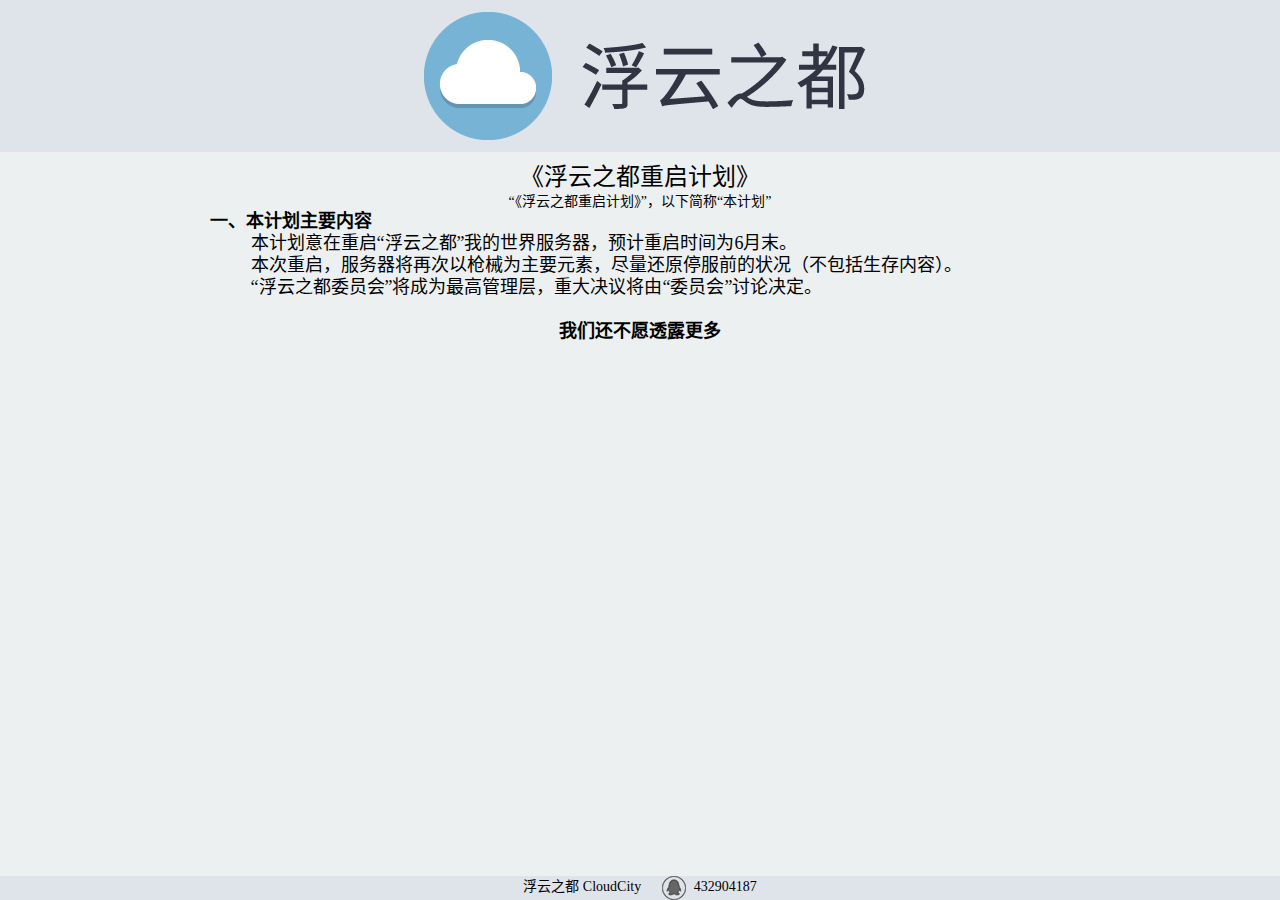
<file: index.html>
<!DOCTYPE html>
<html class="nojs html css_verticalspacer" lang="zh-CN">
 <head>

  <meta http-equiv="Content-type" content="text/html;charset=UTF-8"/>
  <meta name="generator" content="2018.1.0.386"/>
  <meta name="viewport" content="width=device-width, initial-scale=1.0"/>
  
  <script type="text/javascript">
   // Redirect to phone/tablet as necessary
(function(c,b,d){var a=function(){if(navigator.maxTouchPoints>1)return!0;if(window.matchMedia&&window.matchMedia("(-moz-touch-enabled)").matches)return!0;for(var a=["Webkit","Moz","O","ms","Khtml"],b=0,c=a.length;b<c;b++){var d=a[b]+"MaxTouchPoints";if(d in navigator&&navigator[d])return!0}try{return document.createEvent("TouchEvent"),!0}catch(f){}return!1}(),f=function(a){a+="=";for(var b=document.cookie.split(";"),c=0;c<b.length;c++){for(var d=b[c];d.charAt(0)==" ";)d=d.substring(1,d.length);if(d.indexOf(a)==
0)return d.substring(a.length,d.length)}return null};if(f("inbrowserediting")!="true"){var h,f=f("devicelock");f=="phone"&&d?h=d:f=="tablet"&&b&&(h=b);if(f!=c&&!h)if(window.matchMedia)window.matchMedia("(max-device-width: 415px)").matches&&d?h=d:window.matchMedia("(max-device-width: 960px)").matches&&b&&a&&(h=b);else{var c=Math.min(screen.width,screen.height)/(window.devicePixelRatio||1),f=window.screen.systemXDPI||0,g=window.screen.systemYDPI||0,f=f>0&&g>0?Math.min(screen.width/f,screen.height/g):
0;(c<=370||f!=0&&f<=3)&&d?h=d:c<=960&&b&&a&&(h=b)}if(h)document.location=h+(document.location.search||"")+(document.location.hash||""),document.write('<style type="text/css">body {visibility:hidden}</style>')}})("desktop","","phone/index.html");

// Update the 'nojs'/'js' class on the html node
document.documentElement.className = document.documentElement.className.replace(/\bnojs\b/g, 'js');

// Check that all required assets are uploaded and up-to-date
if(typeof Muse == "undefined") window.Muse = {}; window.Muse.assets = {"required":["museutils.js", "museconfig.js", "jquery.watch.js", "require.js", "index.css"], "outOfDate":[]};
</script>
  
  <link media="only screen and (max-width: 370px)" rel="alternate" href="http://www.cloudcity.ml/phone/index.html"/>
  <link rel="shortcut icon" href="images/favicon.ico?crc=3945125262"/>
  <title>浮云之都</title>
  <!-- CSS -->
  <link rel="stylesheet" type="text/css" href="css/site_global.css?crc=125189226"/>
  <link rel="stylesheet" type="text/css" href="css/master_index.css?crc=4077215656"/>
  <link rel="stylesheet" type="text/css" href="css/index.css?crc=4027741343" id="pagesheet"/>
    <!--/*

*/
-->
 </head>
 <body oncontextmenu="return false" onselectstart="return false" ondragstart="return false">

  <div class="clearfix borderbox" id="page"><!-- group -->
   <div class="clearfix grpelem" id="pu107"><!-- column -->
    <div class="browser_width colelem" id="u107-bw">
     <div id="u107"><!-- group -->
      <div class="clearfix" id="u107_align_to_page">
       <div class="clip_frame grpelem" id="u94"><!-- image -->
        <img class="block" id="u94_img" src="images/logo.png?crc=4076034251" alt="" data-heightwidthratio="0.29024943310657597" data-image-width="441" data-image-height="128"/>
       </div>
      </div>
     </div>
    </div>
    <div class="clearfix colelem" id="u130-4" data-sizePolicy="fixed" data-pintopage="page_fluidx"><!-- content -->
     <p>《浮云之都重启计划》</p>
    </div>
    <div class="clearfix colelem" id="u133-15" data-sizePolicy="fixed" data-pintopage="page_fluidx"><!-- content -->
     <p id="u133-2">“《浮云之都重启计划》”，以下简称“本计划”</p>
     <p id="u133-4">一、本计划主要内容</p>
     <p id="u133-6">&nbsp;&nbsp;&nbsp;&nbsp;&nbsp;&nbsp;&nbsp;&nbsp; 本计划意在重启“浮云之都”我的世界服务器，预计重启时间为6月末。</p>
     <p id="u133-8">&nbsp;&nbsp;&nbsp;&nbsp;&nbsp;&nbsp;&nbsp;&nbsp; 本次重启，服务器将再次以枪械为主要元素，尽量还原停服前的状况（不包括生存内容）。</p>
     <p id="u133-10">&nbsp;&nbsp;&nbsp;&nbsp;&nbsp;&nbsp;&nbsp;&nbsp; “浮云之都委员会”将成为最高管理层，重大决议将由“委员会”讨论决定。</p>
     <p id="u133-11">&nbsp;</p>
     <p id="u133-13">我们还不愿透露更多</p>
    </div>
   </div>
   <div class="verticalspacer" data-offset-top="343" data-content-above-spacer="343" data-content-below-spacer="25" data-sizePolicy="fixed" data-pintopage="page_fixedLeft"></div>
   <div class="clearfix grpelem" id="pu127"><!-- group -->
    <div class="browser_width grpelem" id="u127-bw">
     <div id="u127"><!-- simple frame --></div>
    </div>
    <div class="browser_width grpelem" id="u123-4-bw">
     <div class="clearfix" id="u123-4"><!-- content -->
      <p>浮云之都 CloudCity&nbsp;&nbsp;&nbsp;&nbsp;&nbsp;&nbsp;&nbsp;&nbsp;&nbsp;&nbsp;&nbsp;&nbsp;&nbsp;&nbsp; 432904187</p>
     </div>
    </div>
    <a class="nonblock nontext clip_frame grpelem" id="u113" href="http://shang.qq.com/wpa/qunwpa?idkey=b05cfcda9dd1e43638a484797a3f9cb2ad044e5f9e227d5ef5a374a98737054b" target="_blank"><!-- image --><img class="block" id="u113_img" src="images/qq_100px_1164772_easyiconnet.png?crc=4048646927" alt="" data-heightwidthratio="1" data-image-width="24" data-image-height="24"/></a>
   </div>
  </div>
  <!-- Other scripts -->
  <script type="text/javascript">
   // Decide whether to suppress missing file error or not based on preference setting
var suppressMissingFileError = false
</script>
  <script type="text/javascript">
   window.Muse.assets.check=function(c){if(!window.Muse.assets.checked){window.Muse.assets.checked=!0;var b={},d=function(a,b){if(window.getComputedStyle){var c=window.getComputedStyle(a,null);return c&&c.getPropertyValue(b)||c&&c[b]||""}if(document.documentElement.currentStyle)return(c=a.currentStyle)&&c[b]||a.style&&a.style[b]||"";return""},a=function(a){if(a.match(/^rgb/))return a=a.replace(/\s+/g,"").match(/([\d\,]+)/gi)[0].split(","),(parseInt(a[0])<<16)+(parseInt(a[1])<<8)+parseInt(a[2]);if(a.match(/^\#/))return parseInt(a.substr(1),
16);return 0},f=function(f){for(var g=document.getElementsByTagName("link"),j=0;j<g.length;j++)if("text/css"==g[j].type){var l=(g[j].href||"").match(/\/?css\/([\w\-]+\.css)\?crc=(\d+)/);if(!l||!l[1]||!l[2])break;b[l[1]]=l[2]}g=document.createElement("div");g.className="version";g.style.cssText="display:none; width:1px; height:1px;";document.getElementsByTagName("body")[0].appendChild(g);for(j=0;j<Muse.assets.required.length;){var l=Muse.assets.required[j],k=l.match(/([\w\-\.]+)\.(\w+)$/),i=k&&k[1]?
k[1]:null,k=k&&k[2]?k[2]:null;switch(k.toLowerCase()){case "css":i=i.replace(/\W/gi,"_").replace(/^([^a-z])/gi,"_$1");g.className+=" "+i;i=a(d(g,"color"));k=a(d(g,"backgroundColor"));i!=0||k!=0?(Muse.assets.required.splice(j,1),"undefined"!=typeof b[l]&&(i!=b[l]>>>24||k!=(b[l]&16777215))&&Muse.assets.outOfDate.push(l)):j++;g.className="version";break;case "js":j++;break;default:throw Error("Unsupported file type: "+k);}}c?c().jquery!="1.8.3"&&Muse.assets.outOfDate.push("jquery-1.8.3.min.js"):Muse.assets.required.push("jquery-1.8.3.min.js");
g.parentNode.removeChild(g);if(Muse.assets.outOfDate.length||Muse.assets.required.length)g="服务器上的某些文件可能缺失或不正确。请在清除浏览器高速缓存后重试。如果问题仍然存在，请联系网站作者。",f&&Muse.assets.outOfDate.length&&(g+="\nOut of date: "+Muse.assets.outOfDate.join(",")),f&&Muse.assets.required.length&&(g+="\nMissing: "+Muse.assets.required.join(",")),suppressMissingFileError?(g+="\nUse SuppressMissingFileError key in AppPrefs.xml to show missing file error pop up.",console.log(g)):alert(g)};location&&location.search&&location.search.match&&location.search.match(/muse_debug/gi)?
setTimeout(function(){f(!0)},5E3):f()}};
var muse_init=function(){require.config({baseUrl:""});require(["jquery","museutils","whatinput","jquery.watch"],function(c){var $ = c;$(document).ready(function(){try{
window.Muse.assets.check($);/* body */
Muse.Utils.transformMarkupToFixBrowserProblemsPreInit();/* body */
Muse.Utils.prepHyperlinks(true);/* body */
Muse.Utils.resizeHeight('.browser_width');/* resize height */
Muse.Utils.requestAnimationFrame(function() { $('body').addClass('initialized'); });/* mark body as initialized */
Muse.Utils.makeButtonsVisibleAfterSettingMinWidth();/* body */
Muse.Utils.fullPage('#page');/* 100% height page */
Muse.Utils.showWidgetsWhenReady();/* body */
Muse.Utils.transformMarkupToFixBrowserProblems();/* body */
}catch(b){if(b&&"function"==typeof b.notify?b.notify():Muse.Assert.fail("Error calling selector function: "+b),false)throw b;}})})};

</script>
  <!-- RequireJS script -->
  <script src="scripts/require.js?crc=7928878" type="text/javascript" async data-main="scripts/museconfig.js?crc=4286661555" onload="if (requirejs) requirejs.onError = function(requireType, requireModule) { if (requireType && requireType.toString && requireType.toString().indexOf && 0 <= requireType.toString().indexOf('#scripterror')) window.Muse.assets.check(); }" onerror="window.Muse.assets.check();"></script>
   </body>
</html>
</file>
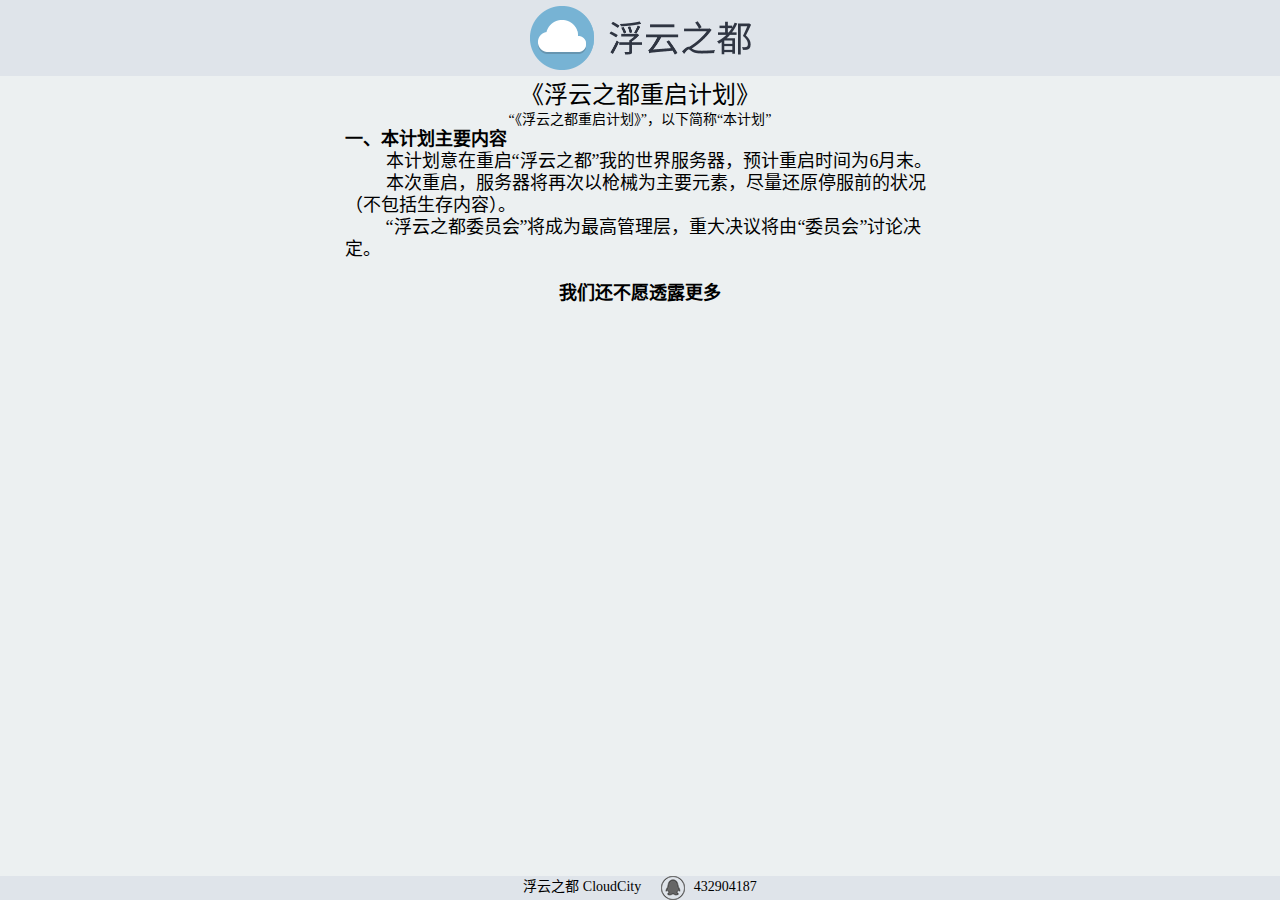
<file: phone/index.html>
<!DOCTYPE html>
<html class="nojs html css_verticalspacer" lang="zh-CN">
 <head>

  <meta http-equiv="Content-type" content="text/html;charset=UTF-8"/>
  <meta name="generator" content="2018.1.0.386"/>
  <meta name="viewport" content="width=device-width, initial-scale=1.0"/>
  
  <script type="text/javascript">
   // Update the 'nojs'/'js' class on the html node
document.documentElement.className = document.documentElement.className.replace(/\bnojs\b/g, 'js');

// Check that all required assets are uploaded and up-to-date
if(typeof Muse == "undefined") window.Muse = {}; window.Muse.assets = {"required":["museutils.js", "museconfig.js", "jquery.watch.js", "require.js", "index.css"], "outOfDate":[]};
</script>
  
  <link rel="canonical" href="http://www.cloudcity.ml/index.html"/>
  <link rel="shortcut icon" href="../images/favicon.ico?crc=3945125262"/>
  <title>浮云之都</title>
  <!-- CSS -->
  <link rel="stylesheet" type="text/css" href="../css/site_global.css?crc=125189226"/>
  <link rel="stylesheet" type="text/css" href="css/master_index.css?crc=3783889237"/>
  <link rel="stylesheet" type="text/css" href="css/index.css?crc=3770425832" id="pagesheet"/>
    <!--/*

*/
-->
 </head>
 <body oncontextmenu="return false" onselectstart="return false" ondragstart="return false">

  <div class="clearfix borderbox" id="page"><!-- group -->
   <div class="clearfix grpelem" id="pu234"><!-- column -->
    <div class="browser_width colelem" id="u234-bw">
     <div id="u234"><!-- group -->
      <div class="clearfix" id="u234_align_to_page">
       <div class="clip_frame grpelem" id="u250" data-sizePolicy="fixed" data-pintopage="page_fixedCenter"><!-- image -->
        <img class="block" id="u250_img" src="../images/logo.png?crc=4076034251" alt="" width="221" height="64"/>
       </div>
      </div>
     </div>
    </div>
    <div class="browser_width colelem" id="u624-4-bw">
     <div class="clearfix" id="u624-4"><!-- content -->
      <p>《浮云之都重启计划》</p>
     </div>
    </div>
    <div class="clearfix colelem" id="u623-15"><!-- content -->
     <p id="u623-2">“《浮云之都重启计划》”，以下简称“本计划”</p>
     <p id="u623-4">一、本计划主要内容</p>
     <p id="u623-6">&nbsp;&nbsp;&nbsp;&nbsp;&nbsp;&nbsp;&nbsp;&nbsp; 本计划意在重启“浮云之都”我的世界服务器，预计重启时间为6月末。</p>
     <p id="u623-8">&nbsp;&nbsp;&nbsp;&nbsp;&nbsp;&nbsp;&nbsp;&nbsp; 本次重启，服务器将再次以枪械为主要元素，尽量还原停服前的状况（不包括生存内容）。</p>
     <p id="u623-10">&nbsp;&nbsp;&nbsp;&nbsp;&nbsp;&nbsp;&nbsp;&nbsp; “浮云之都委员会”将成为最高管理层，重大决议将由“委员会”讨论决定。</p>
     <p id="u623-11">&nbsp;</p>
     <p id="u623-13">我们还不愿透露更多</p>
    </div>
   </div>
   <div class="verticalspacer" data-offset-top="545" data-content-above-spacer="545" data-content-below-spacer="25" data-sizePolicy="fixed" data-pintopage="page_fixedLeft"></div>
   <div class="clearfix grpelem" id="pu260"><!-- group -->
    <div class="browser_width grpelem" id="u260-bw">
     <div id="u260"><!-- simple frame --></div>
    </div>
    <div class="browser_width grpelem" id="u257-4-bw">
     <div class="clearfix" id="u257-4"><!-- content -->
      <p>浮云之都 CloudCity&nbsp;&nbsp;&nbsp;&nbsp;&nbsp;&nbsp;&nbsp;&nbsp;&nbsp;&nbsp;&nbsp;&nbsp;&nbsp;&nbsp; 432904187</p>
     </div>
    </div>
    <a class="nonblock nontext clip_frame grpelem" id="u471" href="http://shang.qq.com/wpa/qunwpa?idkey=b05cfcda9dd1e43638a484797a3f9cb2ad044e5f9e227d5ef5a374a98737054b" target="_blank" data-sizePolicy="fixed" data-pintopage="page_fixedCenter"><!-- image --><img class="block" id="u471_img" src="../images/qq_100px_1164772_easyiconnet.png?crc=4048646927" alt="" width="24" height="24"/></a>
   </div>
  </div>
  <!-- Other scripts -->
  <script type="text/javascript">
   // Decide whether to suppress missing file error or not based on preference setting
var suppressMissingFileError = false
</script>
  <script type="text/javascript">
   window.Muse.assets.check=function(c){if(!window.Muse.assets.checked){window.Muse.assets.checked=!0;var b={},d=function(a,b){if(window.getComputedStyle){var c=window.getComputedStyle(a,null);return c&&c.getPropertyValue(b)||c&&c[b]||""}if(document.documentElement.currentStyle)return(c=a.currentStyle)&&c[b]||a.style&&a.style[b]||"";return""},a=function(a){if(a.match(/^rgb/))return a=a.replace(/\s+/g,"").match(/([\d\,]+)/gi)[0].split(","),(parseInt(a[0])<<16)+(parseInt(a[1])<<8)+parseInt(a[2]);if(a.match(/^\#/))return parseInt(a.substr(1),
16);return 0},f=function(f){for(var g=document.getElementsByTagName("link"),j=0;j<g.length;j++)if("text/css"==g[j].type){var l=(g[j].href||"").match(/\/?css\/([\w\-]+\.css)\?crc=(\d+)/);if(!l||!l[1]||!l[2])break;b[l[1]]=l[2]}g=document.createElement("div");g.className="version";g.style.cssText="display:none; width:1px; height:1px;";document.getElementsByTagName("body")[0].appendChild(g);for(j=0;j<Muse.assets.required.length;){var l=Muse.assets.required[j],k=l.match(/([\w\-\.]+)\.(\w+)$/),i=k&&k[1]?
k[1]:null,k=k&&k[2]?k[2]:null;switch(k.toLowerCase()){case "css":i=i.replace(/\W/gi,"_").replace(/^([^a-z])/gi,"_$1");g.className+=" "+i;i=a(d(g,"color"));k=a(d(g,"backgroundColor"));i!=0||k!=0?(Muse.assets.required.splice(j,1),"undefined"!=typeof b[l]&&(i!=b[l]>>>24||k!=(b[l]&16777215))&&Muse.assets.outOfDate.push(l)):j++;g.className="version";break;case "js":j++;break;default:throw Error("Unsupported file type: "+k);}}c?c().jquery!="1.8.3"&&Muse.assets.outOfDate.push("jquery-1.8.3.min.js"):Muse.assets.required.push("jquery-1.8.3.min.js");
g.parentNode.removeChild(g);if(Muse.assets.outOfDate.length||Muse.assets.required.length)g="服务器上的某些文件可能缺失或不正确。请在清除浏览器高速缓存后重试。如果问题仍然存在，请联系网站作者。",f&&Muse.assets.outOfDate.length&&(g+="\nOut of date: "+Muse.assets.outOfDate.join(",")),f&&Muse.assets.required.length&&(g+="\nMissing: "+Muse.assets.required.join(",")),suppressMissingFileError?(g+="\nUse SuppressMissingFileError key in AppPrefs.xml to show missing file error pop up.",console.log(g)):alert(g)};location&&location.search&&location.search.match&&location.search.match(/muse_debug/gi)?
setTimeout(function(){f(!0)},5E3):f()}};
var muse_init=function(){require.config({baseUrl:"../"});require(["jquery","museutils","whatinput","jquery.watch"],function(c){var $ = c;$(document).ready(function(){try{
window.Muse.assets.check($);/* body */
Muse.Utils.transformMarkupToFixBrowserProblemsPreInit();/* body */
Muse.Utils.prepHyperlinks(true);/* body */
Muse.Utils.resizeHeight('.browser_width');/* resize height */
Muse.Utils.requestAnimationFrame(function() { $('body').addClass('initialized'); });/* mark body as initialized */
Muse.Utils.makeButtonsVisibleAfterSettingMinWidth();/* body */
Muse.Utils.fullPage('#page');/* 100% height page */
Muse.Utils.showWidgetsWhenReady();/* body */
Muse.Utils.transformMarkupToFixBrowserProblems();/* body */
}catch(b){if(b&&"function"==typeof b.notify?b.notify():Muse.Assert.fail("Error calling selector function: "+b),false)throw b;}})})};

</script>
  <!-- RequireJS script -->
  <script src="../scripts/require.js?crc=7928878" type="text/javascript" async data-main="../scripts/museconfig.js?crc=4286661555" onload="if (requirejs) requirejs.onError = function(requireType, requireModule) { if (requireType && requireType.toString && requireType.toString().indexOf && 0 <= requireType.toString().indexOf('#scripterror')) window.Muse.assets.check(); }" onerror="window.Muse.assets.check();"></script>
   </body>
</html>
</file>
<file: css/site_global.css>
html{min-height:100%;min-width:100%;-ms-text-size-adjust:none;}body,div,dl,dt,dd,ul,ol,li,nav,h1,h2,h3,h4,h5,h6,pre,code,form,fieldset,legend,input,button,textarea,p,blockquote,th,td,a{margin:0px;padding:0px;border-width:0px;border-style:solid;border-color:transparent;-webkit-transform-origin:left top;-ms-transform-origin:left top;-o-transform-origin:left top;transform-origin:left top;background-repeat:no-repeat;}button.submit-btn{-moz-box-sizing:content-box;-webkit-box-sizing:content-box;box-sizing:content-box;}.transition{-webkit-transition-property:background-image,background-position,background-color,border-color,border-radius,color,font-size,font-style,font-weight,letter-spacing,line-height,text-align,box-shadow,text-shadow,opacity;transition-property:background-image,background-position,background-color,border-color,border-radius,color,font-size,font-style,font-weight,letter-spacing,line-height,text-align,box-shadow,text-shadow,opacity;}.transition *{-webkit-transition:inherit;transition:inherit;}table{border-collapse:collapse;border-spacing:0px;}fieldset,img{border:0px;border-style:solid;-webkit-transform-origin:left top;-ms-transform-origin:left top;-o-transform-origin:left top;transform-origin:left top;}address,caption,cite,code,dfn,em,strong,th,var,optgroup{font-style:inherit;font-weight:inherit;}del,ins{text-decoration:none;}li{list-style:none;}caption,th{text-align:left;}h1,h2,h3,h4,h5,h6{font-size:100%;font-weight:inherit;}input,button,textarea,select,optgroup,option{font-family:inherit;font-size:inherit;font-style:inherit;font-weight:inherit;}.form-grp input,.form-grp textarea{-webkit-appearance:none;-webkit-border-radius:0;}body{font-family:Arial, Helvetica Neue, Helvetica, sans-serif;text-align:left;font-size:14px;line-height:17px;word-wrap:break-word;text-rendering:optimizeLegibility;-moz-font-feature-settings:'liga';-ms-font-feature-settings:'liga';-webkit-font-feature-settings:'liga';font-feature-settings:'liga';}a:link{color:#000000;text-decoration:inherit;}a:visited{color:#000000;text-decoration:inherit;}a:hover{color:#000000;text-decoration:inherit;}a:active{color:#000000;text-decoration:inherit;}a.nontext{color:black;text-decoration:none;font-style:normal;font-weight:normal;}.normal_text{color:#000000;direction:ltr;font-family:Arial, Helvetica Neue, Helvetica, sans-serif;font-size:14px;font-style:normal;font-weight:normal;letter-spacing:0px;line-height:17px;text-align:left;text-decoration:none;text-indent:0px;text-transform:none;vertical-align:0px;padding:0px;}.list0 li:before{position:absolute;right:100%;letter-spacing:0px;text-decoration:none;font-weight:normal;font-style:normal;}.rtl-list li:before{right:auto;left:100%;}.nls-None > li:before,.nls-None .list3 > li:before,.nls-None .list6 > li:before{margin-right:6px;content:'•';}.nls-None .list1 > li:before,.nls-None .list4 > li:before,.nls-None .list7 > li:before{margin-right:6px;content:'○';}.nls-None,.nls-None .list1,.nls-None .list2,.nls-None .list3,.nls-None .list4,.nls-None .list5,.nls-None .list6,.nls-None .list7,.nls-None .list8{padding-left:34px;}.nls-None.rtl-list,.nls-None .list1.rtl-list,.nls-None .list2.rtl-list,.nls-None .list3.rtl-list,.nls-None .list4.rtl-list,.nls-None .list5.rtl-list,.nls-None .list6.rtl-list,.nls-None .list7.rtl-list,.nls-None .list8.rtl-list{padding-left:0px;padding-right:34px;}.nls-None .list2 > li:before,.nls-None .list5 > li:before,.nls-None .list8 > li:before{margin-right:6px;content:'-';}.nls-None.rtl-list > li:before,.nls-None .list1.rtl-list > li:before,.nls-None .list2.rtl-list > li:before,.nls-None .list3.rtl-list > li:before,.nls-None .list4.rtl-list > li:before,.nls-None .list5.rtl-list > li:before,.nls-None .list6.rtl-list > li:before,.nls-None .list7.rtl-list > li:before,.nls-None .list8.rtl-list > li:before{margin-right:0px;margin-left:6px;}.TabbedPanelsTab{white-space:nowrap;}.MenuBar .MenuBarView,.MenuBar .SubMenuView{display:block;list-style:none;}.MenuBar .SubMenu{display:none;position:absolute;}.NoWrap{white-space:nowrap;word-wrap:normal;}.rootelem{margin-left:auto;margin-right:auto;}.colelem{display:inline;float:left;clear:both;}.clearfix:after{content:"\0020";visibility:hidden;display:block;height:0px;clear:both;}*:first-child+html .clearfix{zoom:1;}.clip_frame{overflow:hidden;}.popup_anchor{position:relative;width:0px;height:0px;}.allow_click_through *{pointer-events:auto;}.popup_element{z-index:100000;}.svg{display:block;vertical-align:top;}span.wrap{content:'';clear:left;display:block;}span.actAsInlineDiv{display:inline-block;}.position_content,.excludeFromNormalFlow{float:left;}.preload_images{position:absolute;overflow:hidden;left:-9999px;top:-9999px;height:1px;width:1px;}.preload{height:1px;width:1px;}.animateStates{-webkit-transition:0.3s ease-in-out;-moz-transition:0.3s ease-in-out;-o-transition:0.3s ease-in-out;transition:0.3s ease-in-out;}[data-whatinput="mouse"] *:focus,[data-whatinput="touch"] *:focus,input:focus,textarea:focus{outline:none;}textarea{resize:none;overflow:auto;}.allow_click_through,.fld-prompt{pointer-events:none;}.wrapped-input{position:absolute;top:0px;left:0px;background:transparent;border:none;}.submit-btn{z-index:50000;cursor:pointer;}.anchor_item{width:22px;height:18px;}.MenuBar .SubMenuVisible,.MenuBarVertical .SubMenuVisible,.MenuBar .SubMenu .SubMenuVisible,.popup_element.Active,span.actAsPara,.actAsDiv,a.nonblock.nontext,img.block{display:block;}.widget_invisible,.js .invi,.js .mse_pre_init{visibility:hidden;}.ose_ei{visibility:hidden;z-index:0;}.no_vert_scroll{overflow-y:hidden;}.always_vert_scroll{overflow-y:scroll;}.always_horz_scroll{overflow-x:scroll;}.fullscreen{overflow:hidden;left:0px;top:0px;position:fixed;height:100%;width:100%;-moz-box-sizing:border-box;-webkit-box-sizing:border-box;-ms-box-sizing:border-box;box-sizing:border-box;}.fullwidth{position:absolute;}.borderbox{-moz-box-sizing:border-box;-webkit-box-sizing:border-box;-ms-box-sizing:border-box;box-sizing:border-box;}.scroll_wrapper{position:absolute;overflow:auto;left:0px;right:0px;top:0px;bottom:0px;padding-top:0px;padding-bottom:0px;margin-top:0px;margin-bottom:0px;}.browser_width > *{position:absolute;left:0px;right:0px;}.grpelem,.accordion_wrapper{display:inline;float:left;}.fld-checkbox input[type=checkbox],.fld-radiobutton input[type=radio]{position:absolute;overflow:hidden;clip:rect(0px, 0px, 0px, 0px);height:1px;width:1px;margin:-1px;padding:0px;border:0px;}.fld-checkbox input[type=checkbox] + label,.fld-radiobutton input[type=radio] + label{display:inline-block;background-repeat:no-repeat;cursor:pointer;float:left;width:100%;height:100%;}.pointer_cursor,.fld-recaptcha-mode,.fld-recaptcha-refresh,.fld-recaptcha-help{cursor:pointer;}p,h1,h2,h3,h4,h5,h6,ol,ul,span.actAsPara{max-height:1000000px;}.superscript{vertical-align:super;font-size:66%;line-height:0px;}.subscript{vertical-align:sub;font-size:66%;line-height:0px;}.horizontalSlideShow{-ms-touch-action:pan-y;touch-action:pan-y;}.verticalSlideShow{-ms-touch-action:pan-x;touch-action:pan-x;}.colelem100,.verticalspacer{clear:both;}.list0 li,.MenuBar .MenuItemContainer,.SlideShowContentPanel .fullscreen img,.css_verticalspacer .verticalspacer{position:relative;}.popup_element.Inactive,.js .disn,.js .an_invi,.hidden,.breakpoint{display:none;}#muse_css_mq{position:absolute;display:none;background-color:#FFFFFE;}.fluid_height_spacer{width:0.01px;}.muse_check_css{display:none;position:fixed;}@media screen and (-webkit-min-device-pixel-ratio:0){body{text-rendering:auto;}}
</file>
<file: css/master_index.css>
#u107_align_to_page{max-width:960px;}#u107,#u127{background-color:#DFE4EA;}#u123-4{background-color:transparent;text-align:center;font-family:'__Noto Sans CJK SC_5';font-weight:400;}#u94,#u113{background-color:transparent;}
</file>
<file: css/index.css>
/*

*/
.version.index{color:#0000F0;background-color:#12749F;}#muse_css_mq{background-color:#FFFFFF;}#page{z-index:1;min-height:540px;background-image:none;border-width:0px;border-color:#000000;background-color:transparent;width:100%;max-width:960px;margin-left:auto;margin-right:auto;}#pu107{z-index:7;margin-right:-10000px;width:100%;}#u107{z-index:7;min-height:140px;padding-bottom:12px;}#u107_align_to_page{margin-left:auto;margin-right:auto;position:relative;}#u94{z-index:8;position:relative;margin-right:-10000px;margin-top:12px;width:45.94%;left:27.51%;}.js body{visibility:hidden;}.js body.initialized{visibility:visible;}#u107-bw{z-index:7;min-height:140px;}#u130-4{z-index:12;width:960px;min-height:30px;background-color:transparent;line-height:29px;font-size:24px;text-align:center;font-family:'__Noto Sans CJK SC_5';font-weight:400;margin-top:12px;position:relative;}#u133-15{z-index:16;width:860px;min-height:149px;background-color:transparent;font-family:'__Noto Sans CJK SC_5';position:relative;margin-left:5.21%;}#u133-2{text-align:center;font-weight:400;}#u133-4{font-size:18px;text-align:left;line-height:22px;font-weight:700;}#u133-6,#u133-8,#u133-10,#u133-11{font-size:18px;text-align:left;line-height:22px;font-weight:400;}#u133-13{font-size:18px;text-align:center;line-height:22px;font-weight:700;}.css_verticalspacer .verticalspacer{height:calc(100vh - 368px);}#pu127{z-index:2;margin-right:-10000px;margin-top:1px;width:100%;}#u127,#u127-bw{z-index:2;height:24px;}#u123-4{z-index:3;min-height:18px;}#u123-4-bw{z-index:3;min-height:18px;margin-top:3px;}#u113{z-index:10;position:relative;margin-right:-10000px;width:2.5%;left:52.3%;}.html{background-color:#ECF0F1;}body{position:relative;min-width:960px;}.verticalspacer{min-height:172px;}#u94_img,#u113_img{width:100%;}@font-face{font-family:'__Noto Sans CJK SC_5';src:url('../fonts/notosanscjksc-regular_0.eot');src:local('☺'), url('../fonts/notosanscjksc-regular_0.woff') format('woff'), url('../fonts/notosanscjksc-regular_0.svg') format('svg');font-weight:400;font-style:normal;}
</file>
<file: phone/css/master_index.css>
#u234_align_to_page{max-width:640px;}#u234,#u260{background-color:#DFE4EA;}#u257-4{background-color:transparent;text-align:center;font-family:'__Noto Sans CJK SC_5';font-weight:400;}#u250,#u471{background-color:transparent;}
</file>
<file: phone/css/index.css>
/*

*/
.version.index{color:#0000E0;background-color:#BC21E8;}#muse_css_mq{background-color:#FFFFFF;}#page{z-index:1;min-height:570px;background-image:none;border-width:0px;border-color:#000000;background-color:transparent;width:100%;max-width:640px;margin-left:auto;margin-right:auto;}#pu234{z-index:2;margin-right:-10000px;width:100%;}#u234{z-index:2;min-height:70px;padding-bottom:6px;}#u234_align_to_page{margin-left:auto;margin-right:auto;position:relative;}#u250{z-index:3;width:221px;position:relative;margin-right:-10000px;margin-top:6px;margin-left:50%;left:-110px;}.js body{visibility:hidden;}.js body.initialized{visibility:visible;}#u234-bw{z-index:2;min-height:70px;}#u624-4{z-index:27;min-height:30px;background-color:transparent;line-height:29px;font-size:24px;text-align:center;font-family:'__Noto Sans CJK SC_5';font-weight:400;}#u624-4-bw{z-index:27;min-height:30px;margin-top:6px;}#u623-15{z-index:12;min-height:433px;background-color:transparent;font-family:'__Noto Sans CJK SC_5';position:relative;width:92.19%;margin-left:3.91%;}#u623-2{text-align:center;font-weight:400;}#u623-4{font-size:18px;text-align:left;line-height:22px;font-weight:700;}#u623-6,#u623-8,#u623-10,#u623-11{font-size:18px;text-align:left;line-height:22px;font-weight:400;}#u623-13{font-size:18px;text-align:center;line-height:22px;font-weight:700;}.css_verticalspacer .verticalspacer{height:calc(100vh - 570px);}#pu260{z-index:5;margin-right:-10000px;margin-top:1px;width:100%;margin-left:0%;}#u260,#u260-bw{z-index:5;height:24px;}#u257-4{z-index:6;min-height:18px;}#u257-4-bw{z-index:6;min-height:18px;margin-top:3px;}#u471{z-index:10;width:24px;position:relative;margin-right:-10000px;margin-left:50%;left:21px;}.html{background-color:#ECF0F1;}body{position:relative;min-width:320px;}.verticalspacer{min-height:1px;}@font-face{font-family:'__Noto Sans CJK SC_5';src:url('../../fonts/notosanscjksc-regular_0.eot');src:local('☺'), url('../../fonts/notosanscjksc-regular_0.woff') format('woff'), url('../../fonts/notosanscjksc-regular_0.svg') format('svg');font-weight:400;font-style:normal;}
</file>
